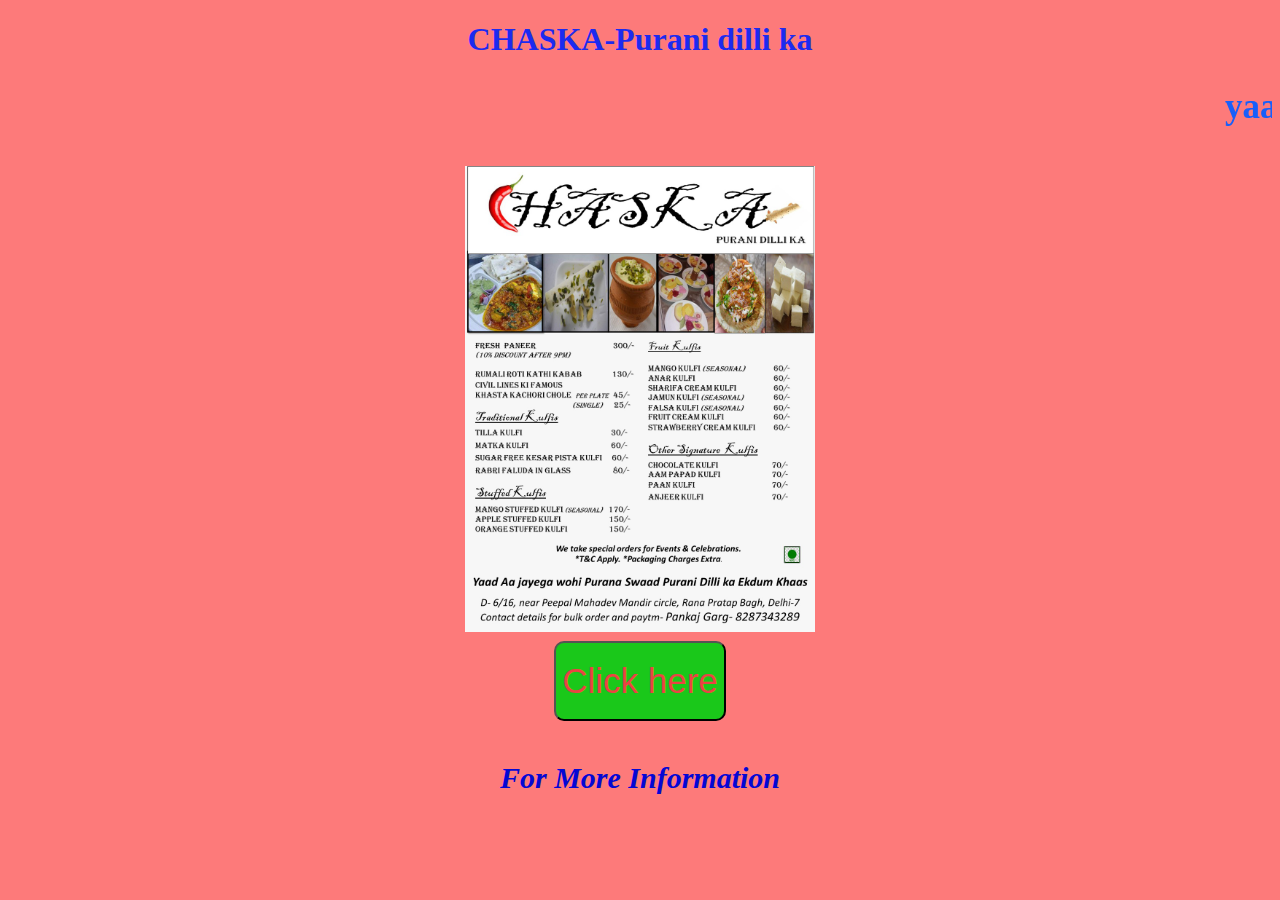
<file: index.html>
<!DOCTYPE html>
<html lang="en">
<head>
    <meta charset="UTF-8">
    <meta http-equiv="X-UA-Compatible" content="IE=edge">
    <meta name="viewport" content="width=device-width, initial-scale=1.0">
    <title>CHASKA</title>
    <link rel="stylesheet" href="style.css" />
</head>
<body>
   <h1>CHASKA-Purani dilli ka<h1>
       <h2><marquee>yaad aa jayega wohi purana swaad purani dilli ka ekdum khaas</marquee><h2>
    <div class="home">
        <img src="./asstes/menu (2).jpeg"> 
    </div> 
    <button id="kulfi">  Click here </button><h4>For More Information</h4>
<script src="./app.js"></script>

</body>
</html>
</file>
<file: style.css>
body{
    background-color: rgb(253, 122, 122);
    text-align: center;
}
h1{
    color: rgb(28, 42, 240);
}
a{
    color: rgb(11, 129, 7);
}

h2{
    color: rgb(219, 38, 6);
    font-weight: bold;
    font-size: 35px;
}
img{
    width: 350px;
}
h3{
    color: rgb(59, 62, 243);
    font-size: 28px;
    font-weight: bold;
}

marquee{
    color: rgb(24, 95, 250);
}


button{
    max-width: 270px;
    height: 80px;
    font-size: 35px;
    font-family: Arial, Helvetica, sans-serif;
    background-color: rgb(26, 200, 26);
    color: rgb(235, 67, 67);
    align-items: center;
    border-radius: 10px;
}

H4{
    font-size: 30px;
    color: rgb(4, 7, 212);
    font-style: italic;
}
</file>
